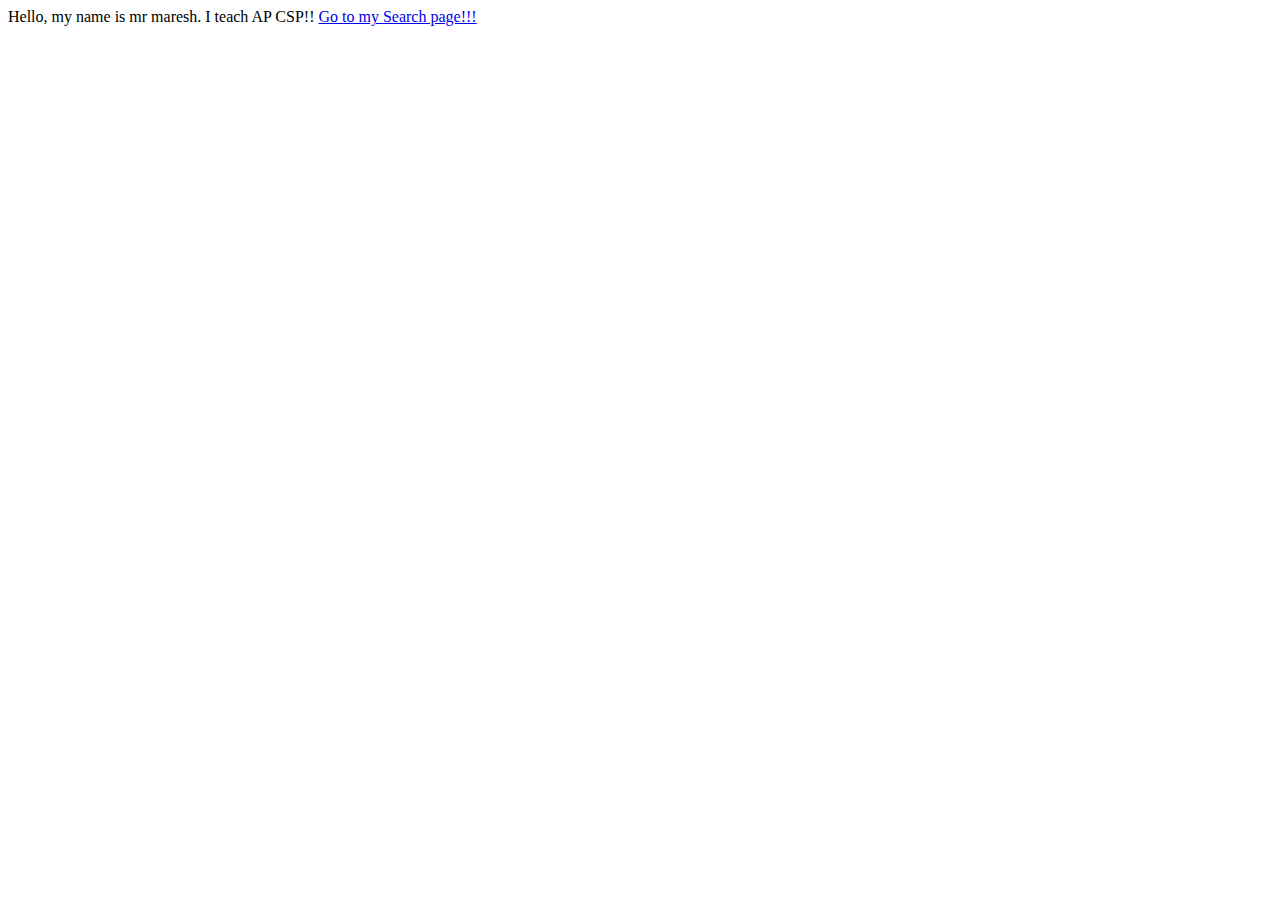
<file: index.html>
<!DOCTYPE html>
<html lang="en">

<head>
    <meta charset="UTF-8">
    <meta name="viewport" content="width=device-width, initial-scale=1.0">
    <title>Home Page</title>
</head>

<body>
Hello, my name is mr maresh. I teach AP CSP!!
     <a href = "search.html">Go to my Search page!!!</a>
</body>

</html>
</file>
